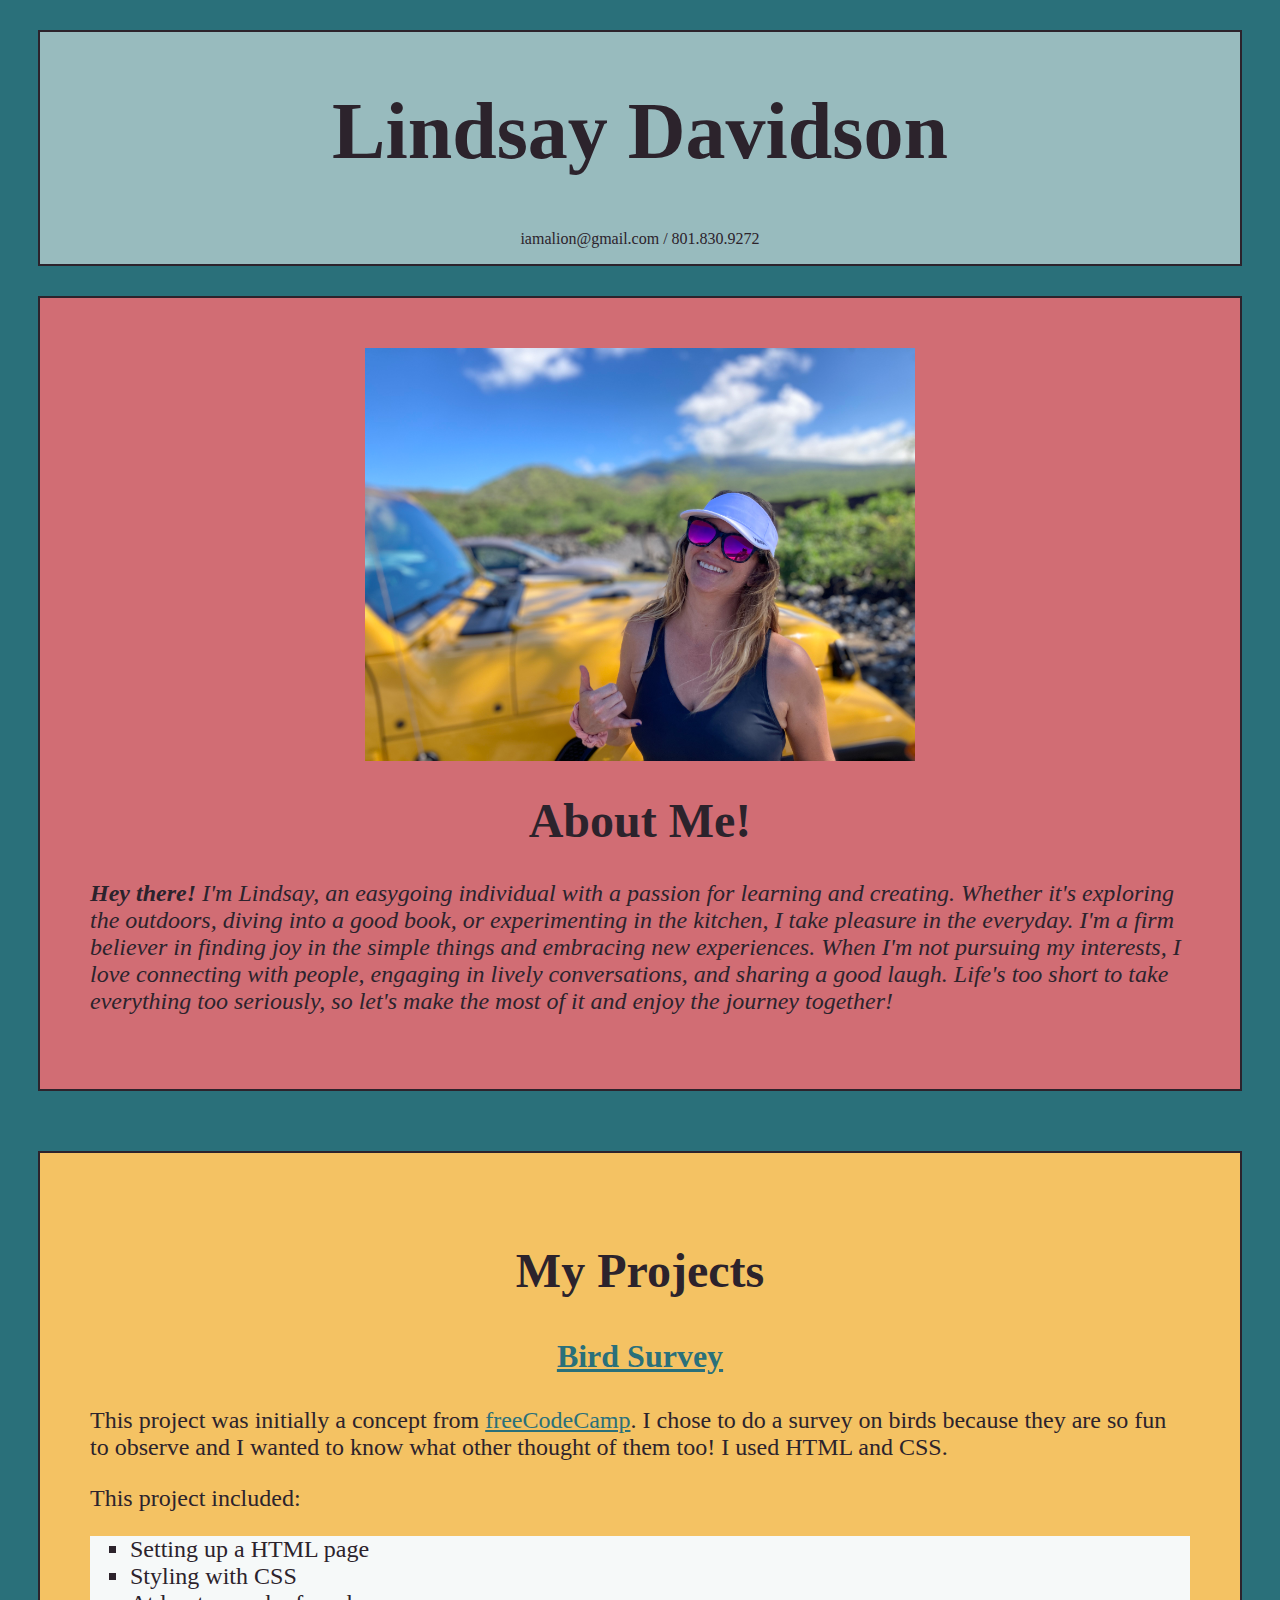
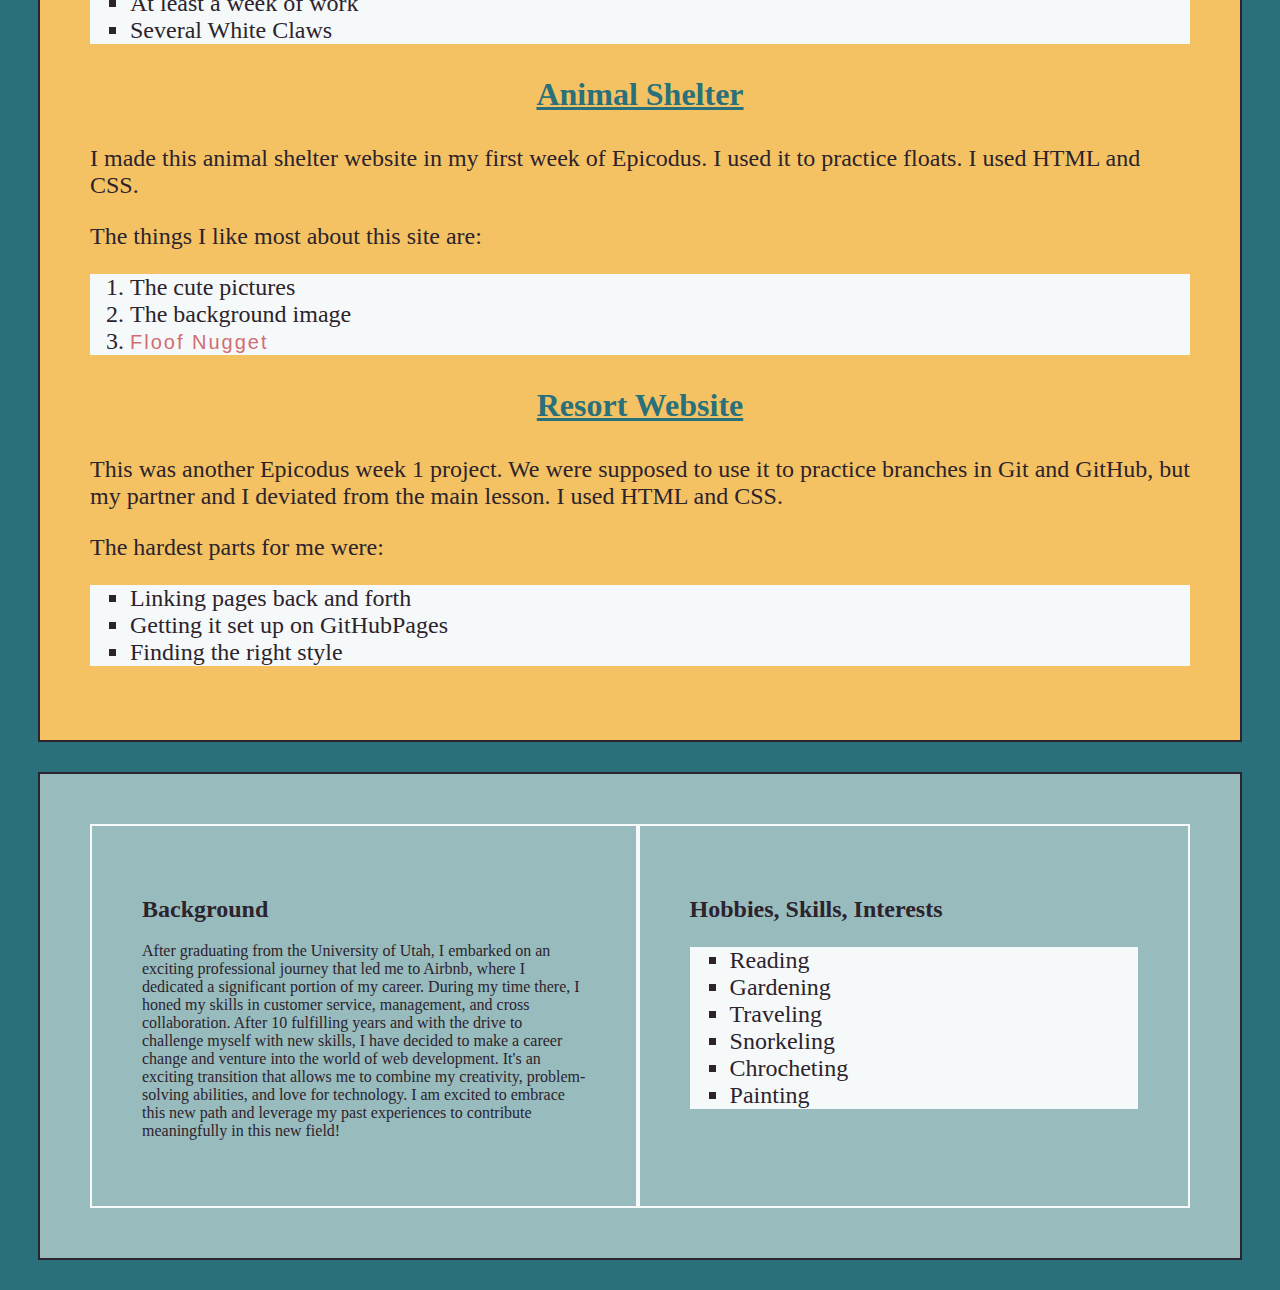
<file: index.html>
<!DOCTYPE html>
<html lang="en">
<head>
    <meta charset="UTF-8">
    <link href="css/styles.css" rel="stylesheet" type="text/css">
    <title>Lindsay Davidson Portfolio</title>
</head>
<body>
    <div id="header">
        <h1>Lindsay Davidson</h1>
        <p>iamalion@gmail.com / 801.830.9272</p>
    </div>
    <div class="aboutme">
        <div class="image">
            <img src="images/lindsay.jpg" alt="a picture of lindsay standing in front of a yellow jeep" class="center">
        </div>
        <h1>About Me!</h1>
        <p><strong>Hey there!</strong> I'm Lindsay, an easygoing individual with a passion for learning and creating. 
            Whether it's exploring the outdoors, diving into a good book, or experimenting in the kitchen, I take pleasure in the everyday. I'm a firm believer in finding joy in the simple things and embracing new experiences. 
            When I'm not pursuing my interests, I love connecting with people, engaging in lively conversations, and sharing a good laugh. Life's too short to take everything too seriously, so let's make the most of it and enjoy the journey together!</p>
    </div>
    <div class="projects">
        <h2>My Projects</h2>
        <div>
            <h3><a href="https://iamalion.github.io/bird-survey/">Bird Survey</a></h3>
            <p class="stuff">This project was initially a concept from <a href=http://www.freeCodeCamp.org>freeCodeCamp</a>. I chose to do a survey on birds because they are so fun to observe and I wanted to know what other thought of them too! I used HTML and CSS.</p> <p>This project included:</p>
            <ul class="ul">
                <li>Setting up a HTML page</li>
                <li>Styling with CSS</li>
                <li>At least a week of work</li>
                <li>Several White Claws</li>
            </ul>
            </div>
        <div>
            <h3><a href="https://iamalion.github.io/animal-shelter/">Animal Shelter</a></h3>
            <p class="stuff">I made this animal shelter website in my first week of Epicodus. I used it to practice floats. I used HTML and CSS.</p>
            <p>The things I like most about this site are:</p>
            <ol class="ol">
                <li>The cute pictures</li>
                <li>The background image</li>
                <li><span class="fancy">Floof Nugget</span></li>
            </ol>
            
        </div>
        <div>
            <h3><a href="https://iamalion.github.io/coconut-grove/">Resort Website</a></h3>
            <p class="stuff">This was another Epicodus week 1 project. We were supposed to use it to practice branches in Git and GitHub, but my partner and I deviated from the main lesson. I used HTML and CSS.</p>
            <p>The hardest parts for me were:</p>
            <ul class="ul">
                <li>Linking pages back and forth</li>
                <li>Getting it set up on GitHubPages</li>
                <li>Finding the right style</li>
            </ul>        
        </div>
    </div>
    <div class="extra">
        <div class="bottom">
            <h2>Background</h2>
            <p>After graduating from the University of Utah, I embarked on an exciting professional journey that led me to Airbnb, where I dedicated a significant portion of my career. 
                During my time there, I honed my skills in customer service, management, and cross collaboration. After 10 fulfilling years and with the drive to challenge myself with new skills, 
                I have decided to make a career change and venture into the world of web development. It's an exciting transition that allows me to combine my creativity, problem-solving abilities, and love for technology. 
                I am excited to embrace this new path and leverage my past experiences to contribute meaningfully in this new field!</p>
        </div>
        <div class=bottom>
            <h2>Hobbies, Skills, Interests</h2>
            <ul class="ul">
                <li>Reading</li>
                <li>Gardening</li>
                <li>Traveling</li>
                <li>Snorkeling</li>
                <li>Chrocheting</li>
                <li>Painting</li>
            </ul>
        </div>
    </div> 
</body>
</html>
</file>
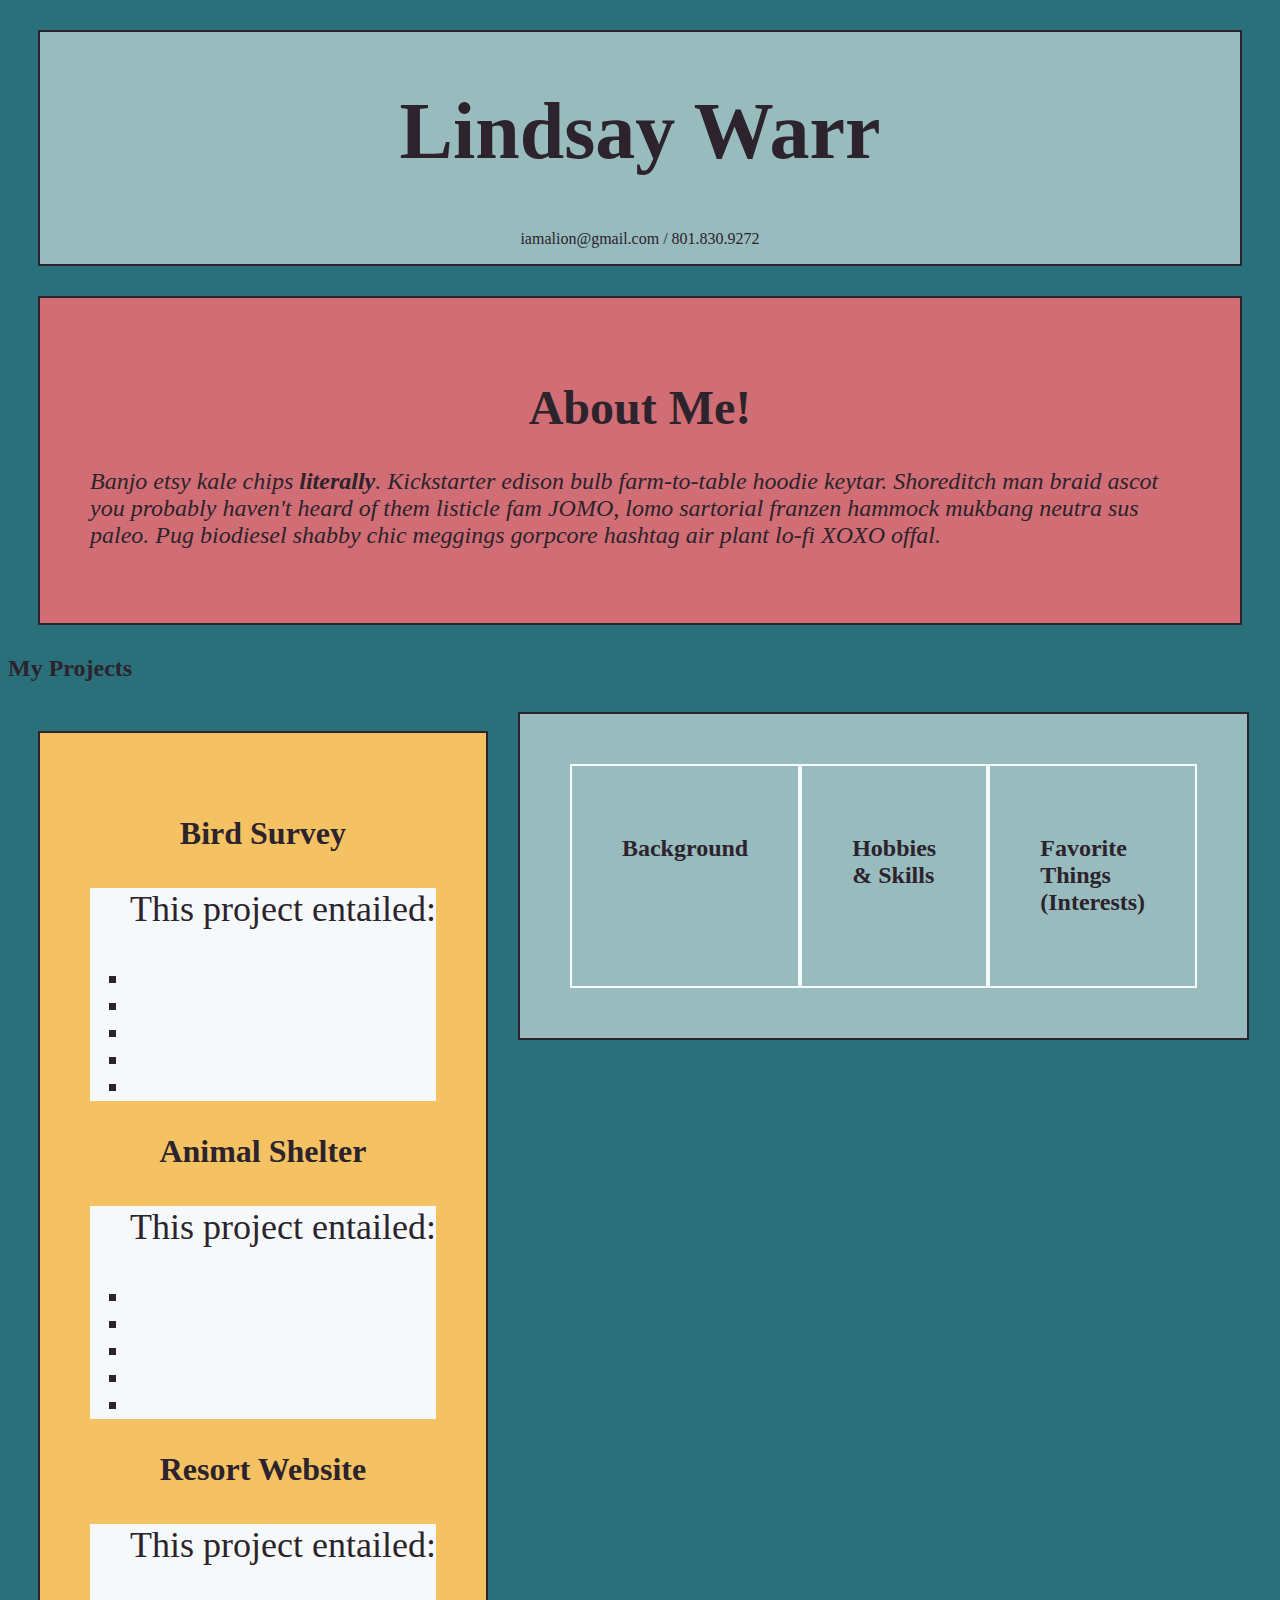
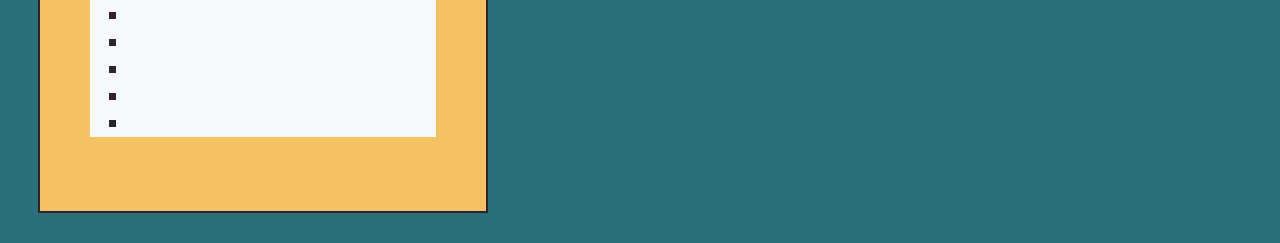
<file: index1.html>
<!DOCTYPE html>
<html lang="en">
<head>
    <meta charset="UTF-8">
    <link href="css/styles.css" rel="stylesheet" type="text/css">
    <title>Lindsay Warr Portfolio</title>
</head>
<body>
    <div id="header">
        <h1>Lindsay Warr</h1>
        <p>iamalion@gmail.com / 801.830.9272</p>
    </div>
    <div class="aboutme">
        <div class="image">
        
        </div>
        <h1>About Me!</h1>
        <p>Banjo etsy kale chips <strong>literally</strong>. Kickstarter edison bulb farm-to-table hoodie keytar. 
            Shoreditch man braid ascot you probably haven't heard of them listicle fam JOMO, 
            lomo sartorial franzen hammock mukbang neutra sus paleo. Pug biodiesel shabby chic 
            meggings gorpcore hashtag air plant lo-fi XOXO offal.</p>
    </div>
    <div class="projectsheader">
        <h2>My Projects</h2>
    </div>
    <div class="projects">
        <div>
            <h3>Bird Survey</h3>
            
            <ul class="ul">
                <p class="stuff">This project entailed:</p>
                <li></li>
                <li></li>
                <li></li>
                <li></li>
                <li></li>
            </ul>
            </div>
        <div>
            <h3>Animal Shelter</h3>
            
            <ul class="ul">
                <p class="stuff">This project entailed:</p>
                <li></li>
                <li></li>
                <li></li>
                <li></li>
                <li></li>
            </ul>
            
        </div>
        <div>
            <h3>Resort Website</h3>
            
            <ul class="ul">
                <p class="stuff">This project entailed:</p>
                <li></li>
                <li></li>
                <li></li>
                <li></li>
                <li></li>
            </ul>        
        </div>
    </div>
    <div class="extra">
        <div class="bottom">
            <h2>Background</h2>
            <p></p>
        </div>
        <div class=bottom>
            <h2>Hobbies & Skills</h2>
        </div>
        <div class=bottom>
            <h2>Favorite Things (Interests)</h2>
        </div>
    </div>
    
</body>
</html>
</file>
<file: css/styles.css>
body {
    background-color: #2A707A;
    font-size: 100%;
    color: #2C232C;
    font-family: Cambria, Cochin, Georgia, Times, 'Times New Roman', serif
}
#header {
    border: 2px solid #2C232C;
    margin: 30px;
    background-color: #98BBBE;
}

#header h1 {
    text-align: center;
    font-size: 5em;
    
}
#header p {
    text-align: center;
}

.aboutme {
    border: 2px solid #2C232C;
    background-color: #D16D74;
    padding: 50px;
    margin: 30px;
}

img {
    width: 20%;
}
.center {
    display: block;
    margin-left: auto;
    margin-right: auto;
    width: 50%;
}

.aboutme h1 {
    font-size: 3em;
    text-align: center;
}
.aboutme p {
    font-style: italic;
    font-size: 1.5em;

}
.projects, .column {
    float: left;
}

.projects {
    border: 2px solid #2C232C;
    padding: 50px;
    background-color: #F4C263;
    margin: 30px;

}
.projects h2 {
    text-align: center;
    font-size: 3em;
}

.projects p {
    font-size: 1.5em;
}
.projects h3 {
    text-align: center;
    font-size: 2em;
}

a {
    color:#2A707A;

}
a:hover {
    color:#D16D74;
}
a:visited {
    color:#98BBBE;
}
.extra {
    border: 2px solid #2C232C;
    margin: 30px;
    display: table;
    padding: 50px;
    background-color: #98BBBE;
}
.bottom {
    border: 2px solid #F6F9F9;
    width: 500px;
    margin: 30px;
    display: table-cell;
    padding: 50px;
}

.fancy {
    color: #D16D74;
    font-family: Impact, Haettenschweiler, 'Arial Narrow Bold', sans-serif;
    font-size: 20px;
    letter-spacing: 2px;;
}

.ul {
    list-style-type:square;
    font-size: 1.5em;
    background-color: #F6F9F9;
}
.ol {
    font-size: 1.5em;
    background-color: #F6F9F9;
}
</file>
